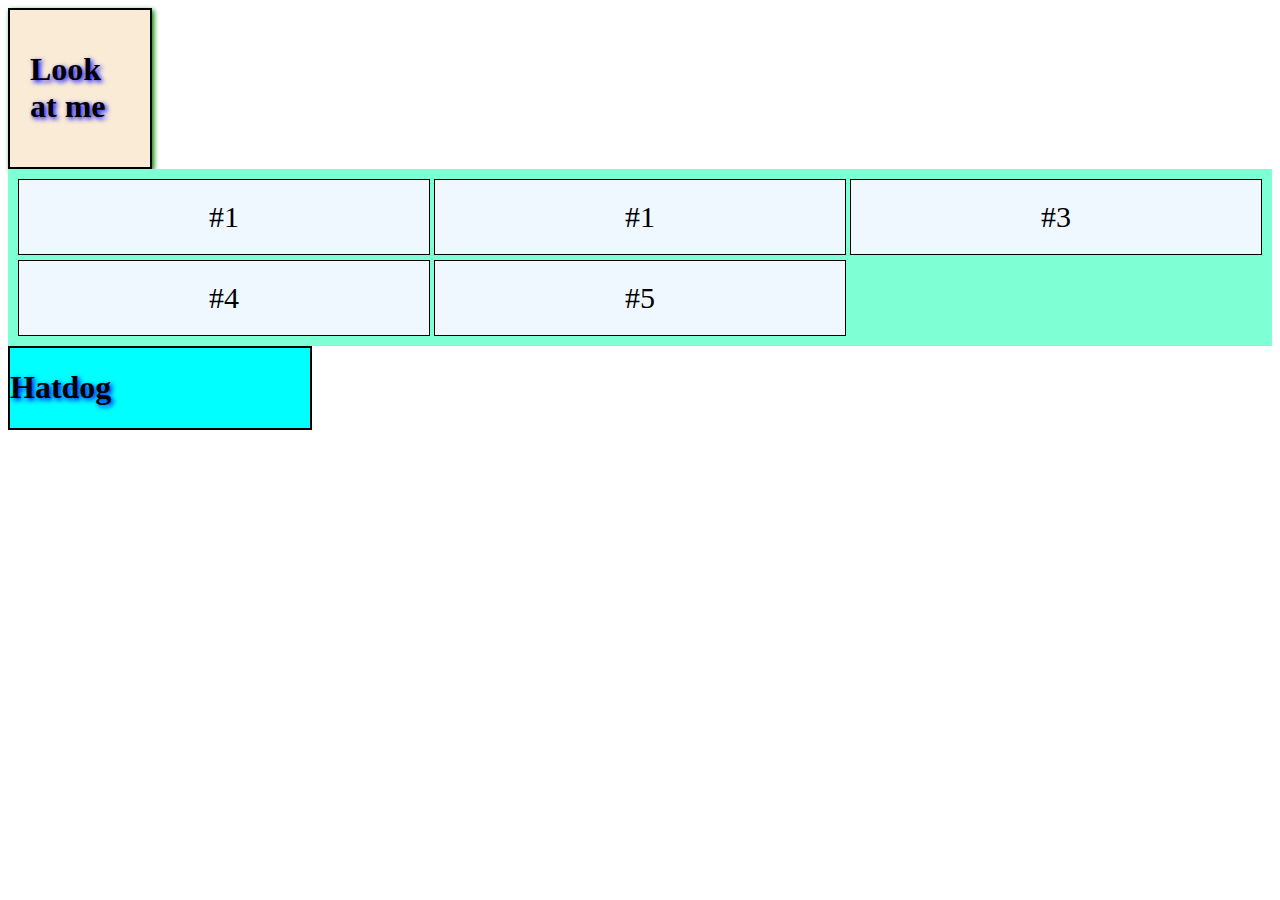
<file: index.html>
<!DOCTYPE html>
<html lang="en">
<head>
    <meta charset="UTF-8">
    <meta name="viewport" content="width=device-width, initial-scale=1.0">
    <title>Document</title>
    <link rel="stylesheet" href="index.css">
</head>
<body>
    <div class = "box">
    <h1>Look at me</h1>

    </div>

    <div class = "grid-container">
        <div class="grid-item item-1">#1</div>
        <div class="grid-item item-2">#1</div>
        <div class="grid-item">#3</div>
        <div class="grid-item">#4</div>
        <div class="grid-item">#5</div>
    </div>

    <div class = "transition">
        <H1>Hatdog</H1>
    </div>
</body>
</html>
</file>
<file: index.css>
h1{
    text-shadow: 2px 2px 5px blue;
}
.box{
    padding: 20px;
    border: 2px solid black;
    width: 100px;
    background-color: antiquewhite;
    box-shadow: 2px 2px 5px green;
}
.grid-container{
            display:grid;
            grid-template-columns: auto auto auto;
            background-color: aquamarine;
            padding: 10px;
            gap: 10px 20px;
            column-gap: 4px;
            row-gap: 5px;
}
.grid-item{
    background-color: aliceblue;
    border: 1px solid black;
    padding: 20px;
    font-size: 30px;
    text-align: center;
}
.item1{
    grid-column: 1/3;
}
.transition{
border: black 2px solid;
background-color: aqua;
width: 300px;
transition-delay: 0.5s;
transition-duration: 5s;
transition-property: all;
transition-timing-function: cubic-bezier(0.075, 0.82, 0.165, 1);
}
.transition:hover{
width: 500px;
}
</file>
